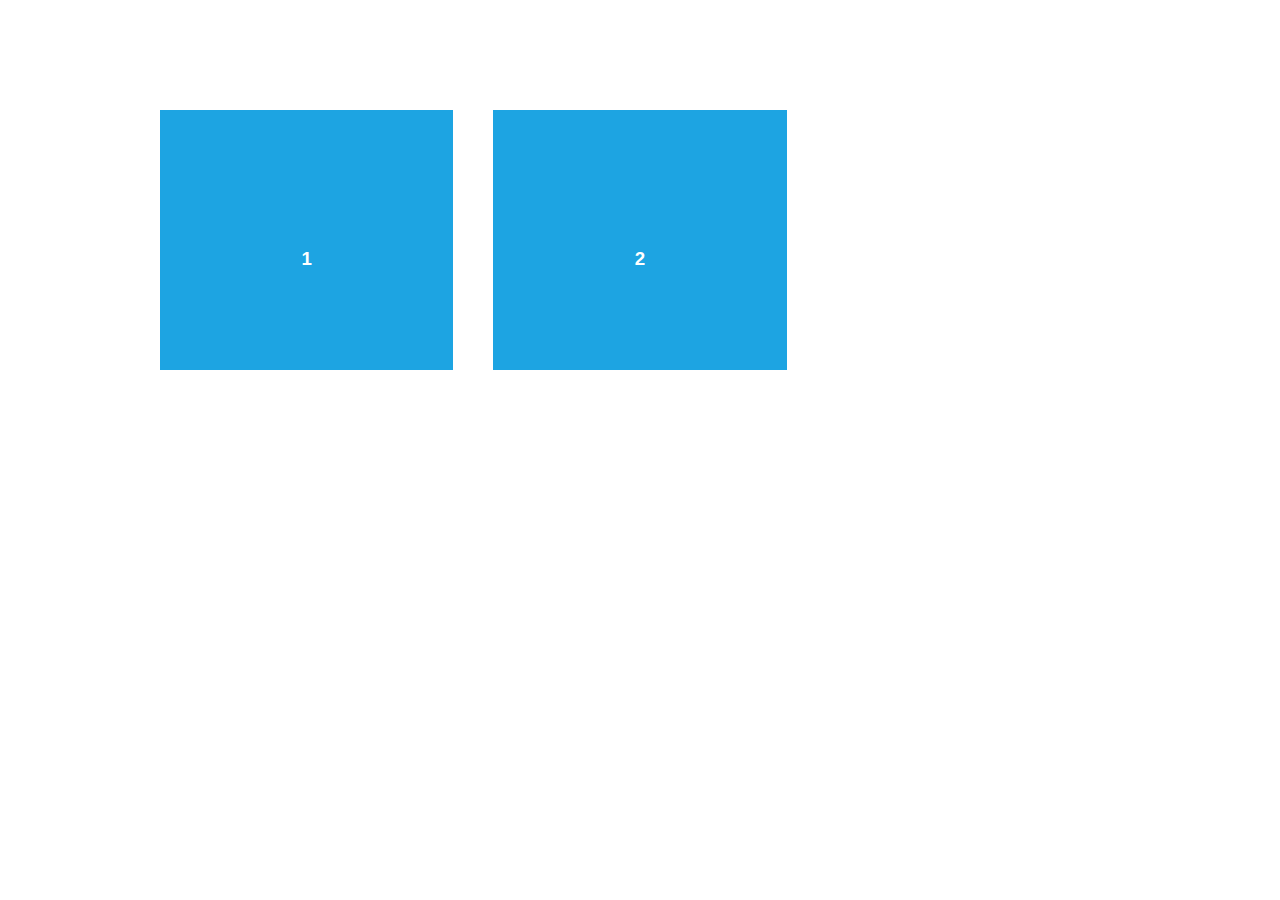
<file: clientes/aos-master/demo/async.html>
<!DOCTYPE html>
<html>
  <head>
    <meta charset="utf-8">
    <title>AOS - Animate on scroll library</title>
    <meta name="viewport" content="width=device-width">
    <link rel="stylesheet" href="css/styles.css" />
    <link rel="stylesheet" href="../dist/aos.css" />
  </head>
  <body>
    <div id="aos-demo" class="aos-all"></div>

    <script src="../dist/aos.js"></script>
    <script>
      AOS.init({
        easing: 'ease-in-out-sine'
      });

      setInterval(addItem, 300);

      var itemsCounter = 1;
      var container = document.getElementById('aos-demo');

      function addItem () {
        if (itemsCounter > 42) return;
        var item = document.createElement('div');
        item.classList.add('aos-item');
        item.setAttribute('data-aos', 'fade-up');
        item.innerHTML = '<div class="aos-item__inner"><h3>' + itemsCounter + '</h3></div>';
        container.appendChild(item);
        itemsCounter++;
      }
    </script>
  </body>
</html>
</file>
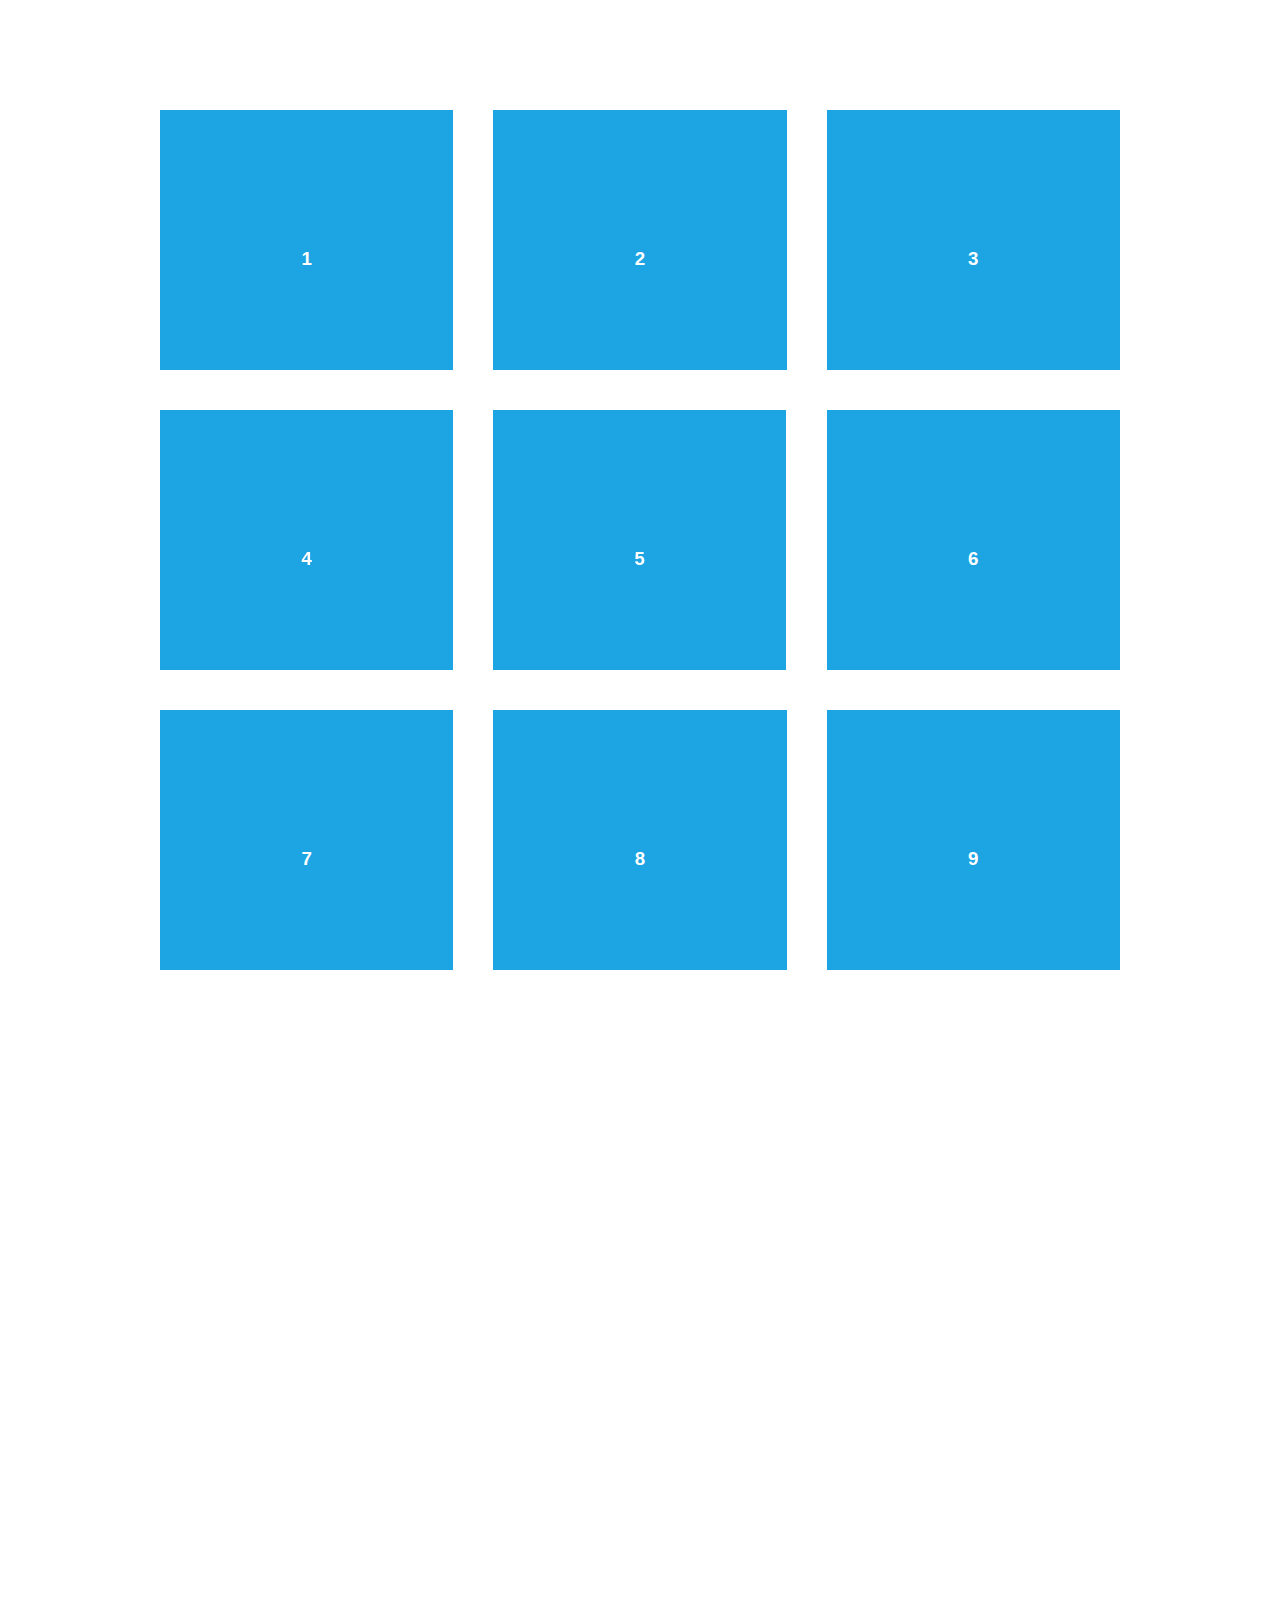
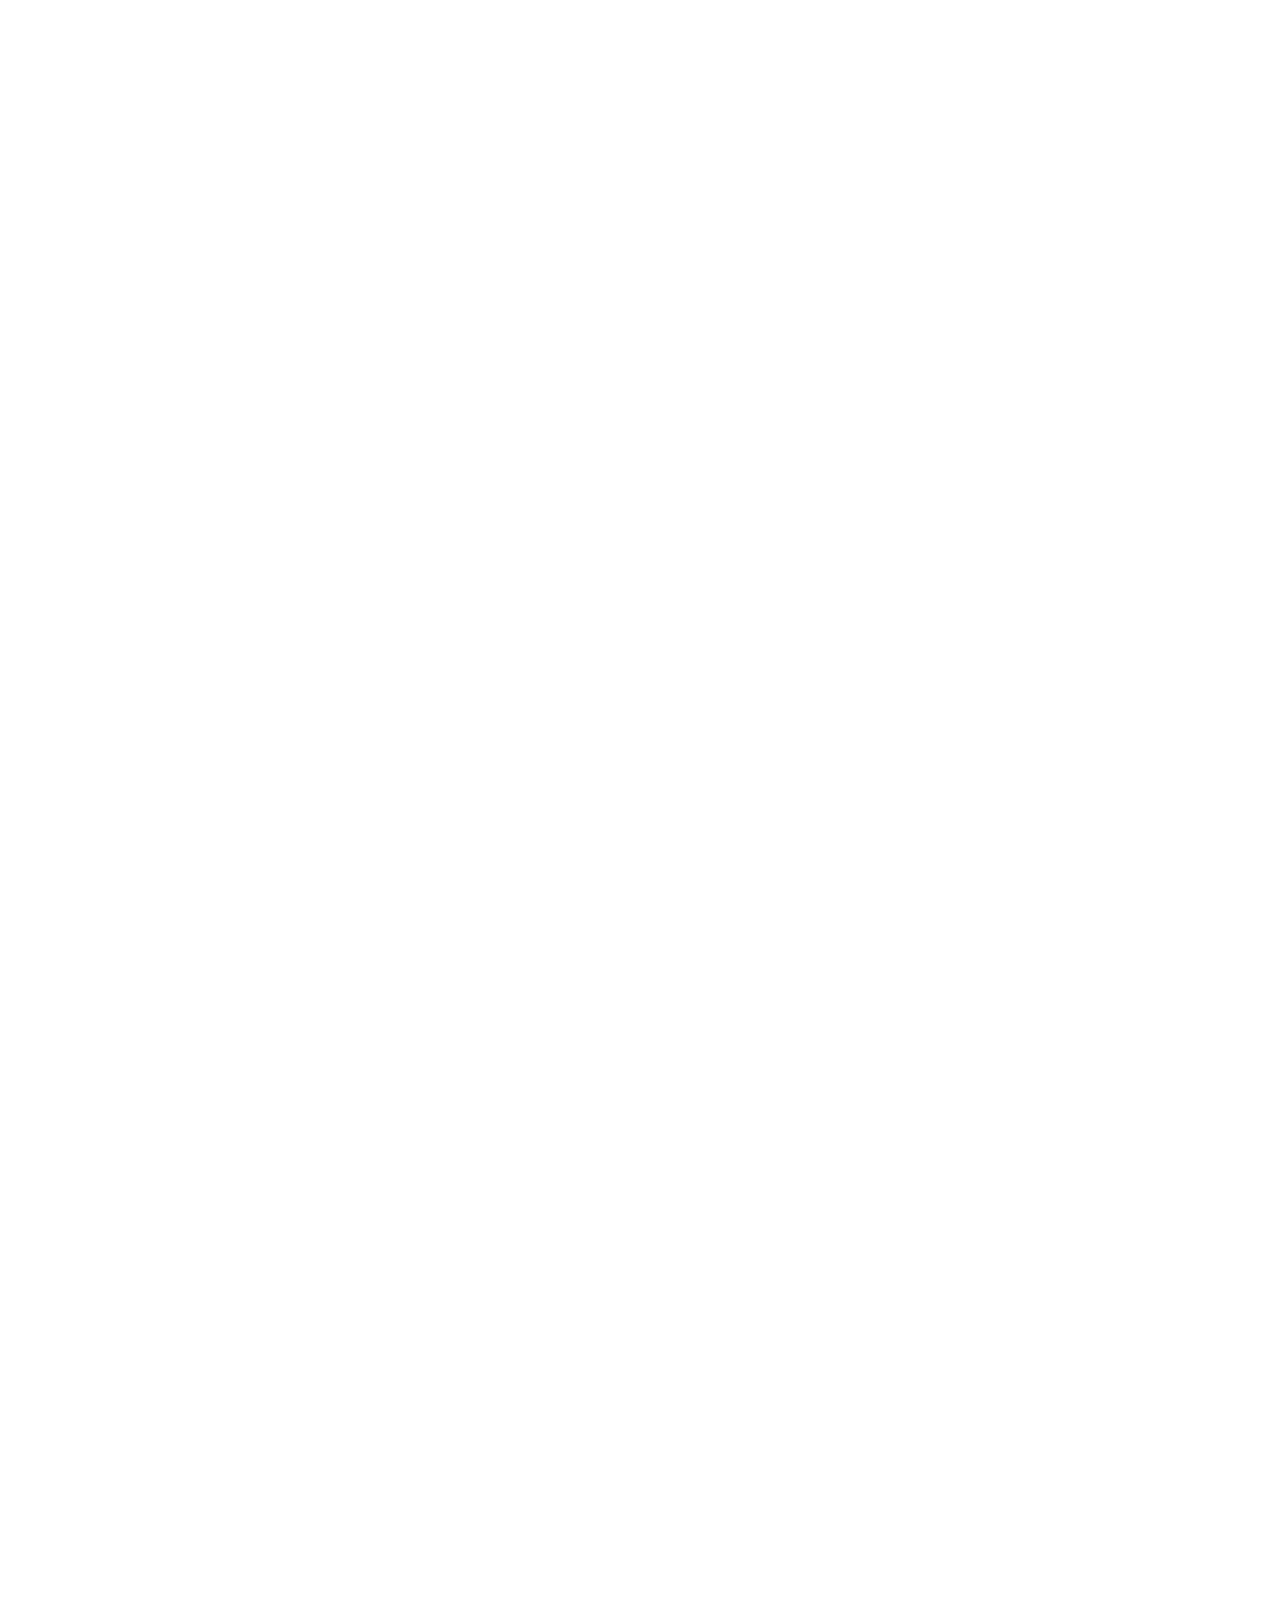
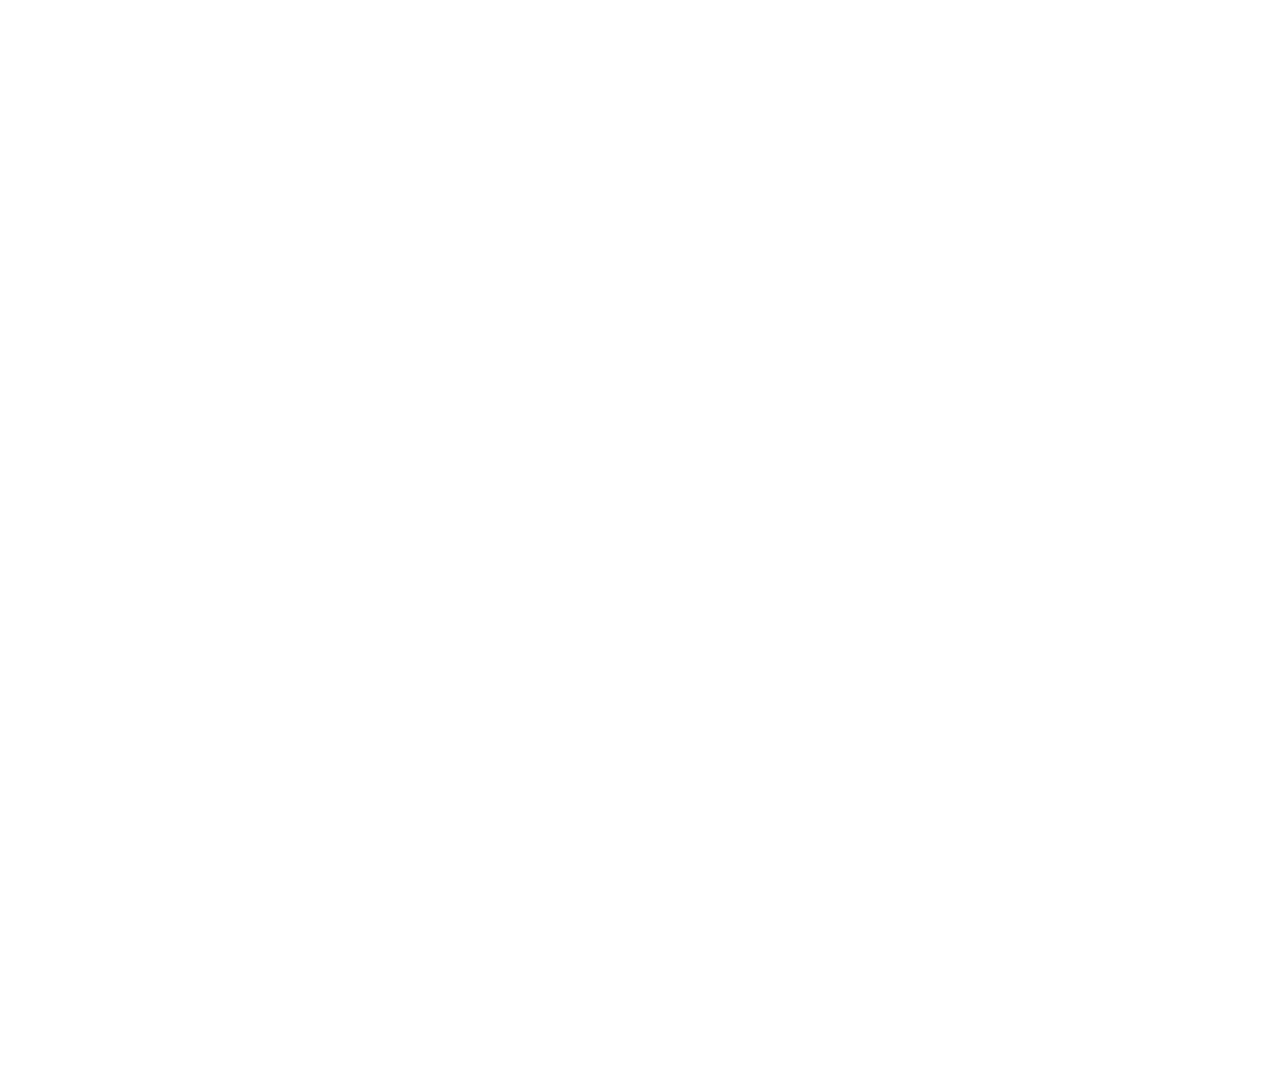
<file: clientes/aos-master/demo/simple.html>
<!DOCTYPE html>
<html>
  <head>
    <meta charset="utf-8">
    <title>AOS - Animate on scroll library</title>
    <meta name="viewport" content="width=device-width">
    <link rel="stylesheet" href="css/styles.css" />
    <link rel="stylesheet" href="../dist/aos.css" />
    <!--[if lt IE 9]>
    <script src="//html5shiv.googlecode.com/svn/trunk/html5.js"></script>
    <![endif]-->
  </head>
  <body>
    <div id="transcroller-body" class="aos-all">
      <div class="aos-item" data-aos="fade-up">
        <div class="aos-item__inner"><h3>1</h3></div>
      </div>
      <div class="aos-item" data-aos="fade-down">
        <div class="aos-item__inner"><h3>2</h3></div>
      </div>
      <div class="aos-item" data-aos="zoom-out-down">
        <div class="aos-item__inner"><h3>3</h3></div>
      </div>
      <div class="aos-item" data-aos="flip-down">
        <div class="aos-item__inner"><h3>4</h3></div>
      </div>
      <div class="aos-item" data-aos="flip-up">
        <div class="aos-item__inner"><h3>5</h3></div>
      </div>
      <div class="aos-item" data-aos="fade-down">
        <div class="aos-item__inner"><h3>6</h3></div>
      </div>
      <div class="aos-item" data-aos="fade-in">
        <div class="aos-item__inner"><h3>7</h3></div>
      </div>
      <div class="aos-item" data-aos="fade-down">
        <div class="aos-item__inner"><h3>8</h3></div>
      </div>
      <div class="aos-item" data-aos="fade-in">
        <div class="aos-item__inner"><h3>9</h3></div>
      </div>
      <div class="aos-item" data-aos="fade-down">
        <div class="aos-item__inner"><h3>10</h3></div>
      </div>
      <div class="aos-item" data-aos="fade-up">
        <div class="aos-item__inner"><h3>11</h3></div>
      </div>
      <div class="aos-item" data-aos="fade-down">
        <div class="aos-item__inner"><h3>12</h3></div>
      </div>
      <div class="aos-item" data-aos="fade-in">
        <div class="aos-item__inner"><h3>13</h3></div>
      </div>
      <div class="aos-item" data-aos="fade-up">
        <div class="aos-item__inner"><h3>14</h3></div>
      </div>
      <div class="aos-item" data-aos="fade-in">
        <div class="aos-item__inner"><h3>15</h3></div>
      </div>
      <div class="aos-item" data-aos="fade-up">
        <div class="aos-item__inner"><h3>16</h3></div>
      </div>
      <div class="aos-item" data-aos="fade-down">
        <div class="aos-item__inner"><h3>17</h3></div>
      </div>
      <div class="aos-item" data-aos="fade-up">
        <div class="aos-item__inner"><h3>18</h3></div>
      </div>
      <div class="aos-item" data-aos="zoom-out">
        <div class="aos-item__inner"><h3>19</h3></div>
      </div>
      <div class="aos-item" data-aos="fade-up">
        <div class="aos-item__inner"><h3>20</h3></div>
      </div>
      <div class="aos-item" data-aos="zoom-out">
        <div class="aos-item__inner"><h3>21</h3></div>
      </div>
      <div class="aos-item" data-aos="fade-in">
        <div class="aos-item__inner"><h3>22</h3></div>
      </div>
      <div class="aos-item" data-aos="zoom-out-up">
        <div class="aos-item__inner"><h3>23</h3></div>
      </div>
      <div class="aos-item" data-aos="zoom-out-down">
        <div class="aos-item__inner"><h3>24</h3></div>
      </div>
      <div class="aos-item" data-aos="fade-in">
        <div class="aos-item__inner"><h3>25</h3></div>
      </div>
      <div class="aos-item" data-aos="fade-in">
        <div class="aos-item__inner"><h3>26</h3></div>
      </div>
      <div class="aos-item" data-aos="fade-in">
        <div class="aos-item__inner"><h3>27</h3></div>
      </div>
      <div class="aos-item" data-aos="fade-in">
        <div class="aos-item__inner"><h3>28</h3></div>
      </div>
      <div class="aos-item" data-aos="fade-in">
        <div class="aos-item__inner"><h3>29</h3></div>
      </div>
      <div class="aos-item" data-aos="fade-in">
        <div class="aos-item__inner"><h3>30</h3></div>
      </div>
      <div class="aos-item" data-aos="fade-in">
        <div class="aos-item__inner"><h3>31</h3></div>
      </div>
      <div class="aos-item" data-aos="fade-in">
        <div class="aos-item__inner"><h3>32</h3></div>
      </div>
      <div class="aos-item" data-aos="fade-in">
        <div class="aos-item__inner"><h3>33</h3></div>
      </div>
      <div class="aos-item" data-aos="fade-in">
        <div class="aos-item__inner"><h3>34</h3></div>
      </div>
      <div class="aos-item" data-aos="fade-in">
        <div class="aos-item__inner"><h3>35</h3></div>
      </div>
      <div class="aos-item" data-aos="fade-in">
        <div class="aos-item__inner"><h3>36</h3></div>
      </div>
      <div class="aos-item" data-aos="fade-in">
        <div class="aos-item__inner"><h3>37</h3></div>
      </div>
      <div class="aos-item" data-aos="fade-in">
        <div class="aos-item__inner"><h3>38</h3></div>
      </div>
      <div class="aos-item" data-aos="fade-in">
        <div class="aos-item__inner"><h3>39</h3></div>
      </div>
      <div class="aos-item" data-aos="fade-in">
        <div class="aos-item__inner"><h3>40</h3></div>
      </div>
      <div class="aos-item" data-aos="fade-in">
        <div class="aos-item__inner"><h3>41</h3></div>
      </div>
      <div class="aos-item" data-aos="fade-in">
        <div class="aos-item__inner"><h3>42</h3></div>
      </div>
    </div>

    <script src="../dist/aos.js"></script>
    <script>
      AOS.init({
        easing: 'ease-in-out-sine'
      });
    </script>

    <!-- <script src="//cdnjs.cloudflare.com/ajax/libs/require.js/2.1.11/require.min.js"></script>
    <script>
      requirejs.config({
          baseUrl: '../dist',
      });

      require(['aos'], function(AOS){
          AOS.init({
              easing: 'ease-in-out-sine'
          });
      });
    </script> -->
  </body>
</html>
</file>
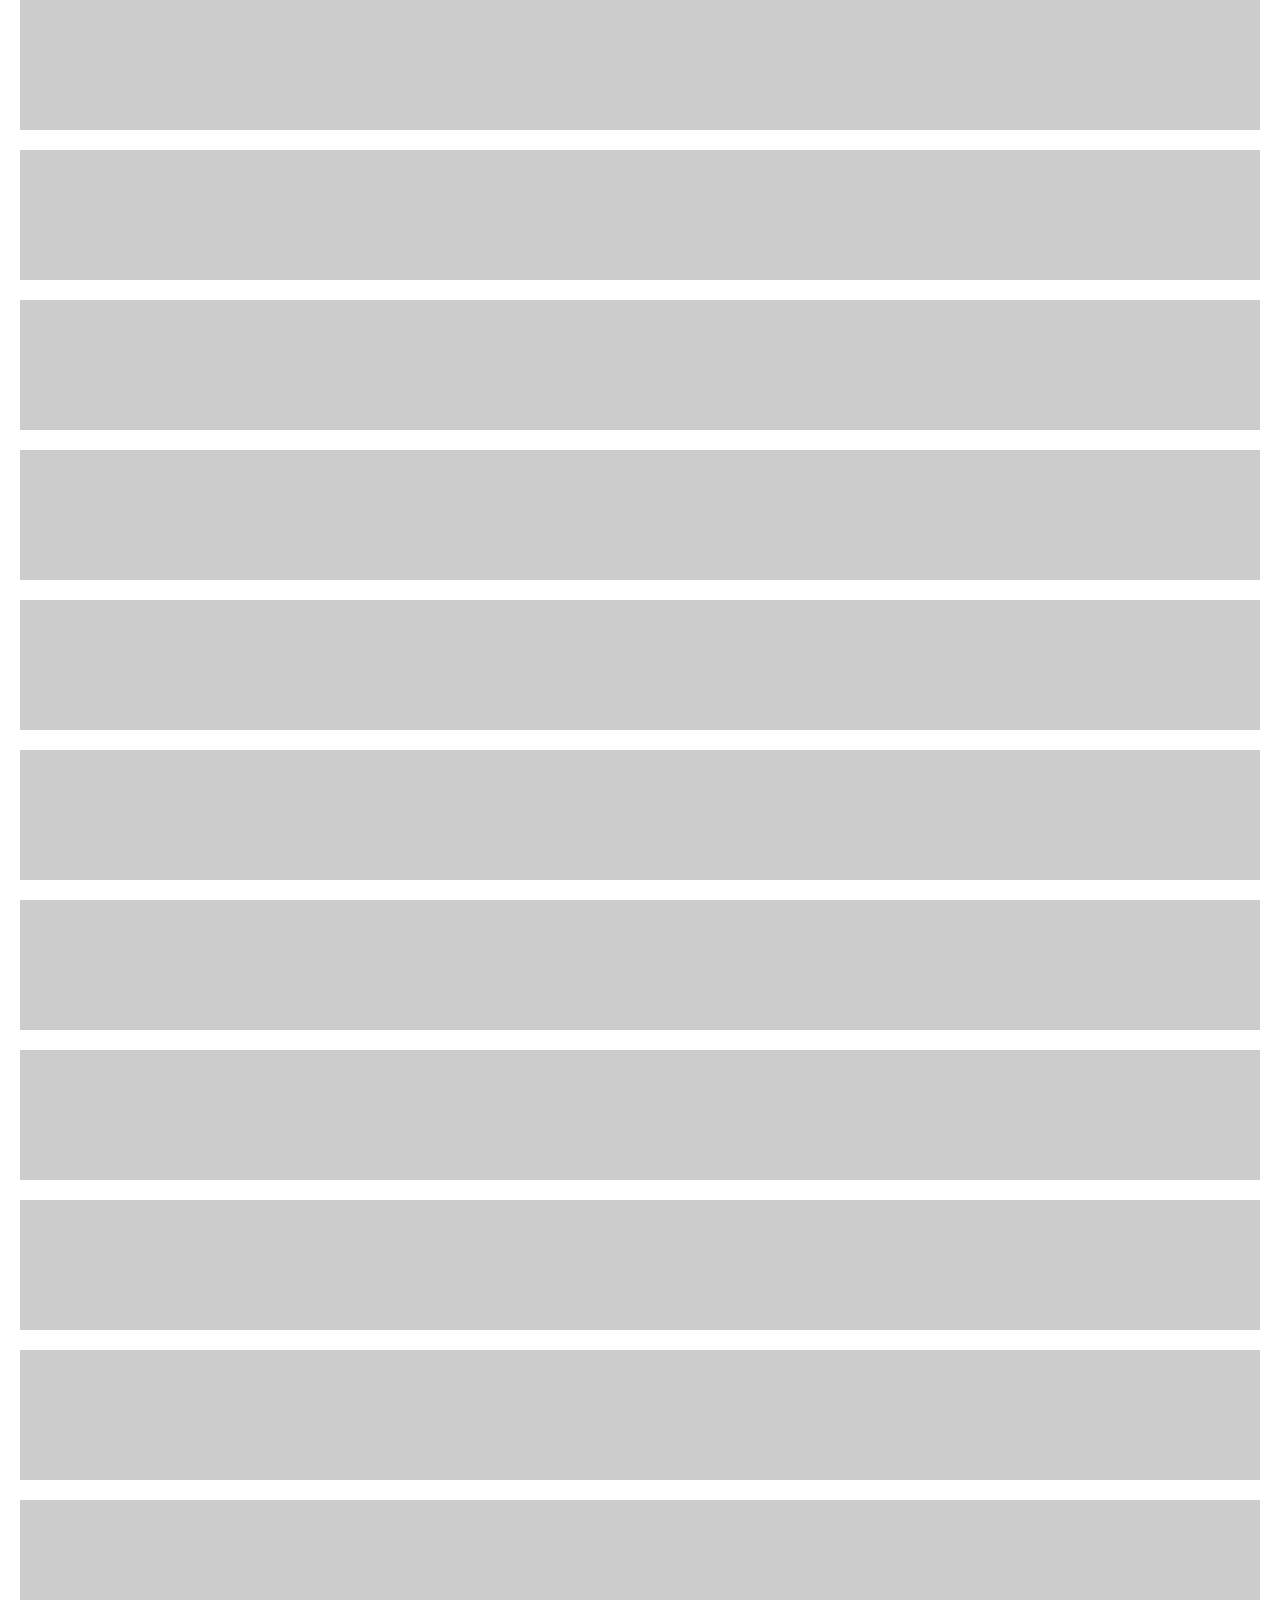
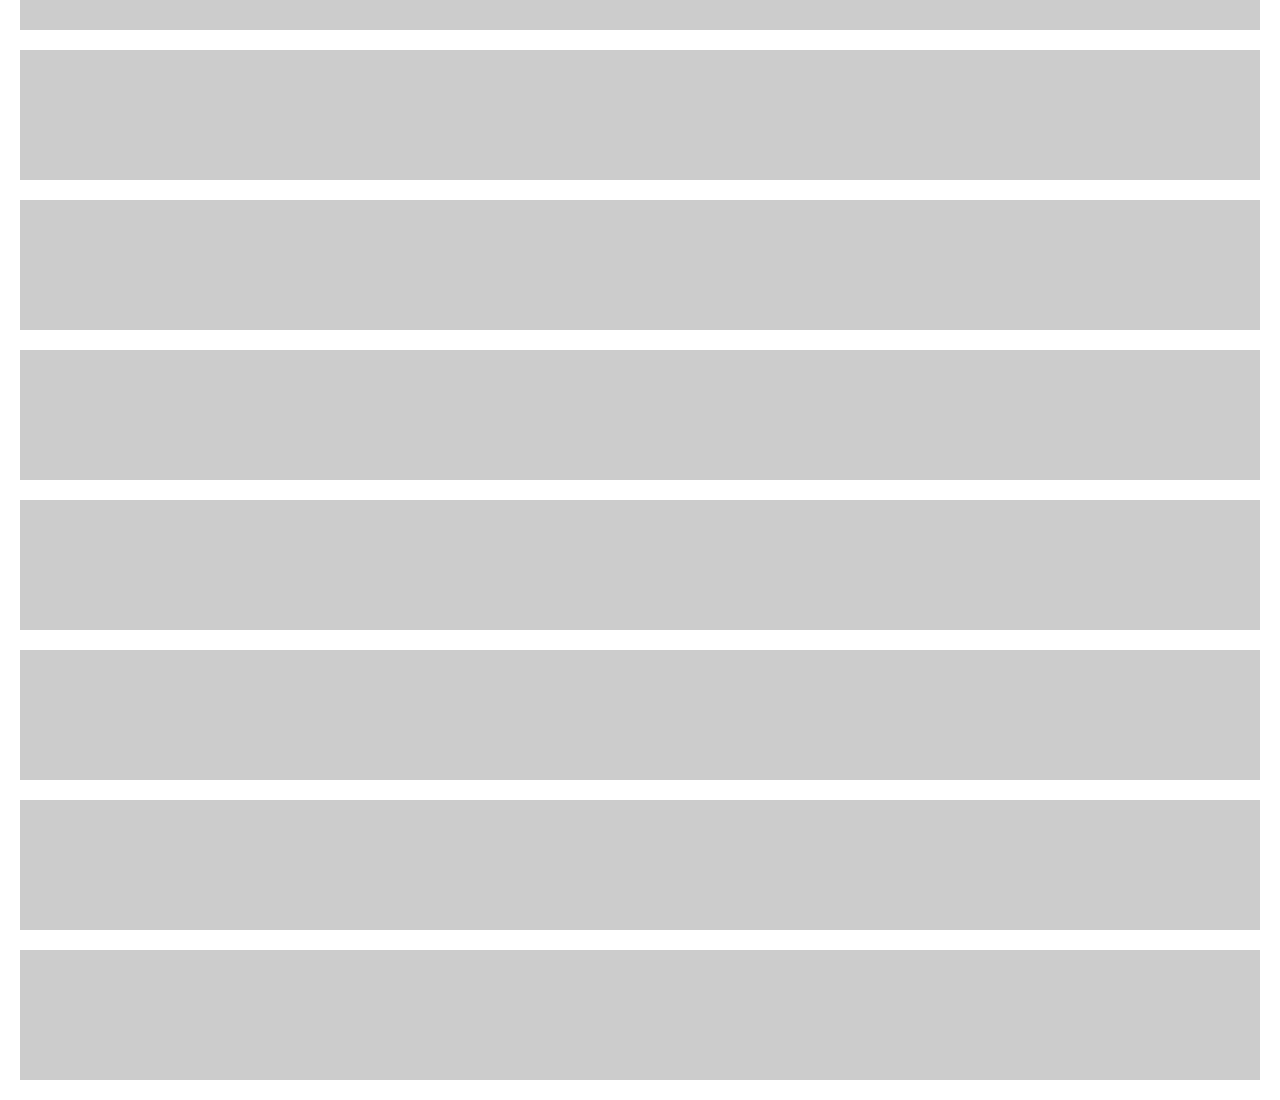
<file: clientes/aos-master/test/fixtures/aos-offset.fixture.html>
<!DOCTYPE html>
<html>
  <head>
    <title></title>
    <style type="text/css">
      * {box-sizing: border-box;}
      body {
        margin: 0; padding: 0 20px; text-align: center;
      }
      .aos-item {
        width: 100%; height: 130px; margin: 0 0 20px 0; background: #ccc;
      }
    </style>
  </head>
  <body class="body">
    <div class="aos-item aos-item--1" data-aos-offset="50" data-aos="fade"></div>
    <div class="aos-item aos-item--2" data-aos-offset="50" data-aos="fade-up"></div>
    <div class="aos-item aos-item--3" data-aos-offset="50" data-aos="fade-down"></div>
    <div class="aos-item aos-item--4" data-aos-offset="50" data-aos="fade-left"></div>
    <div class="aos-item aos-item--5" data-aos-offset="50" data-aos="fade-right"></div>
    <div class="aos-item aos-item--6" data-aos-offset="50" data-aos="flip-up"></div>
    <div class="aos-item aos-item--7" data-aos-offset="50" data-aos="flip-down"></div>
    <div class="aos-item aos-item--8" data-aos-offset="50" data-aos="flip-left"></div>
    <div class="aos-item aos-item--9" data-aos-offset="50" data-aos="flip-right"></div>
    <div class="aos-item aos-item--10" data-aos-offset="50" data-aos="zoom-in"></div>
    <div class="aos-item aos-item--11" data-aos-offset="50" data-aos="zoom-in-up"></div>
    <div class="aos-item aos-item--12" data-aos-offset="50" data-aos="zoom-in-down"></div>
    <div class="aos-item aos-item--13" data-aos-offset="50" data-aos="zoom-in-left"></div>
    <div class="aos-item aos-item--14" data-aos-offset="50" data-aos="zoom-in-right"></div>
    <div class="aos-item aos-item--15" data-aos-offset="50" data-aos="slide-up"></div>
    <div class="aos-item aos-item--16" data-aos-offset="50" data-aos="slide-down"></div>
    <div class="aos-item aos-item--17" data-aos-offset="50" data-aos="slide-left"></div>
    <div class="aos-item aos-item--18" data-aos-offset="50" data-aos="slide-right"></div>
  </body>
</html>
</file>
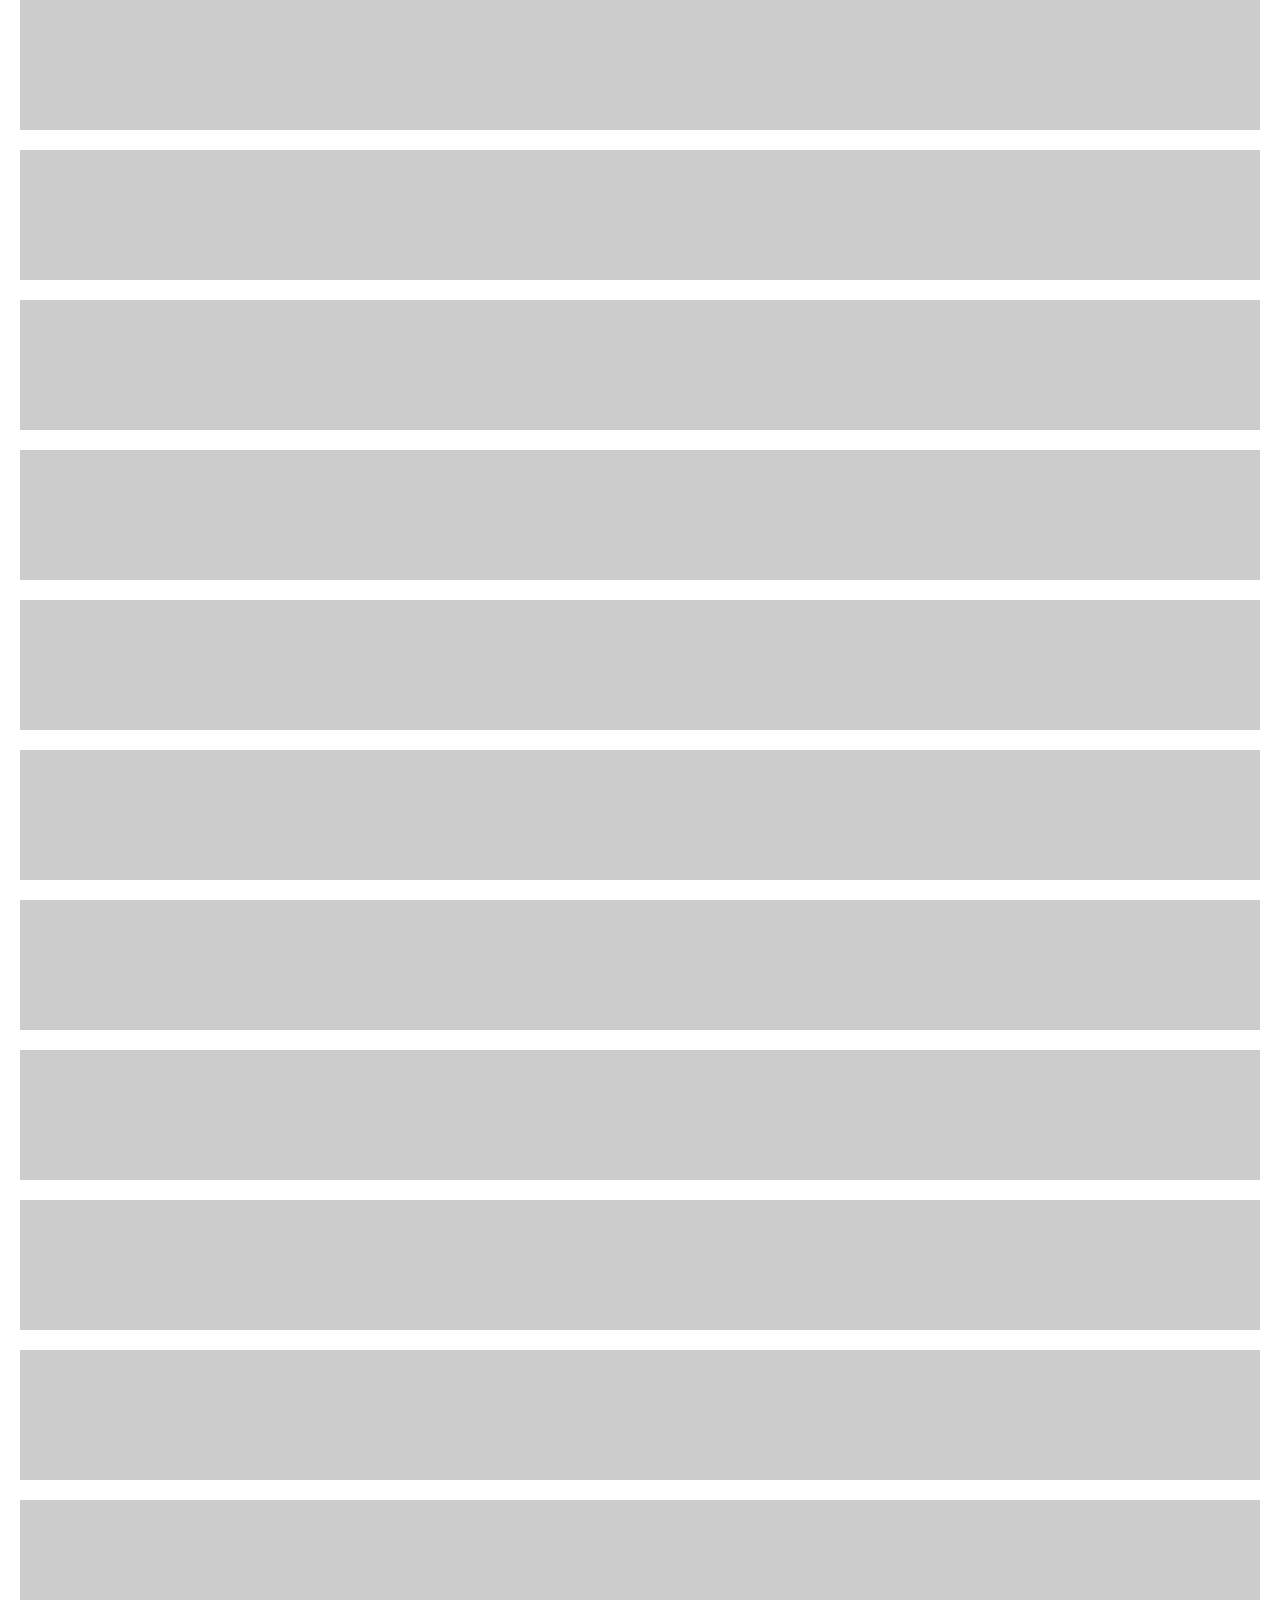
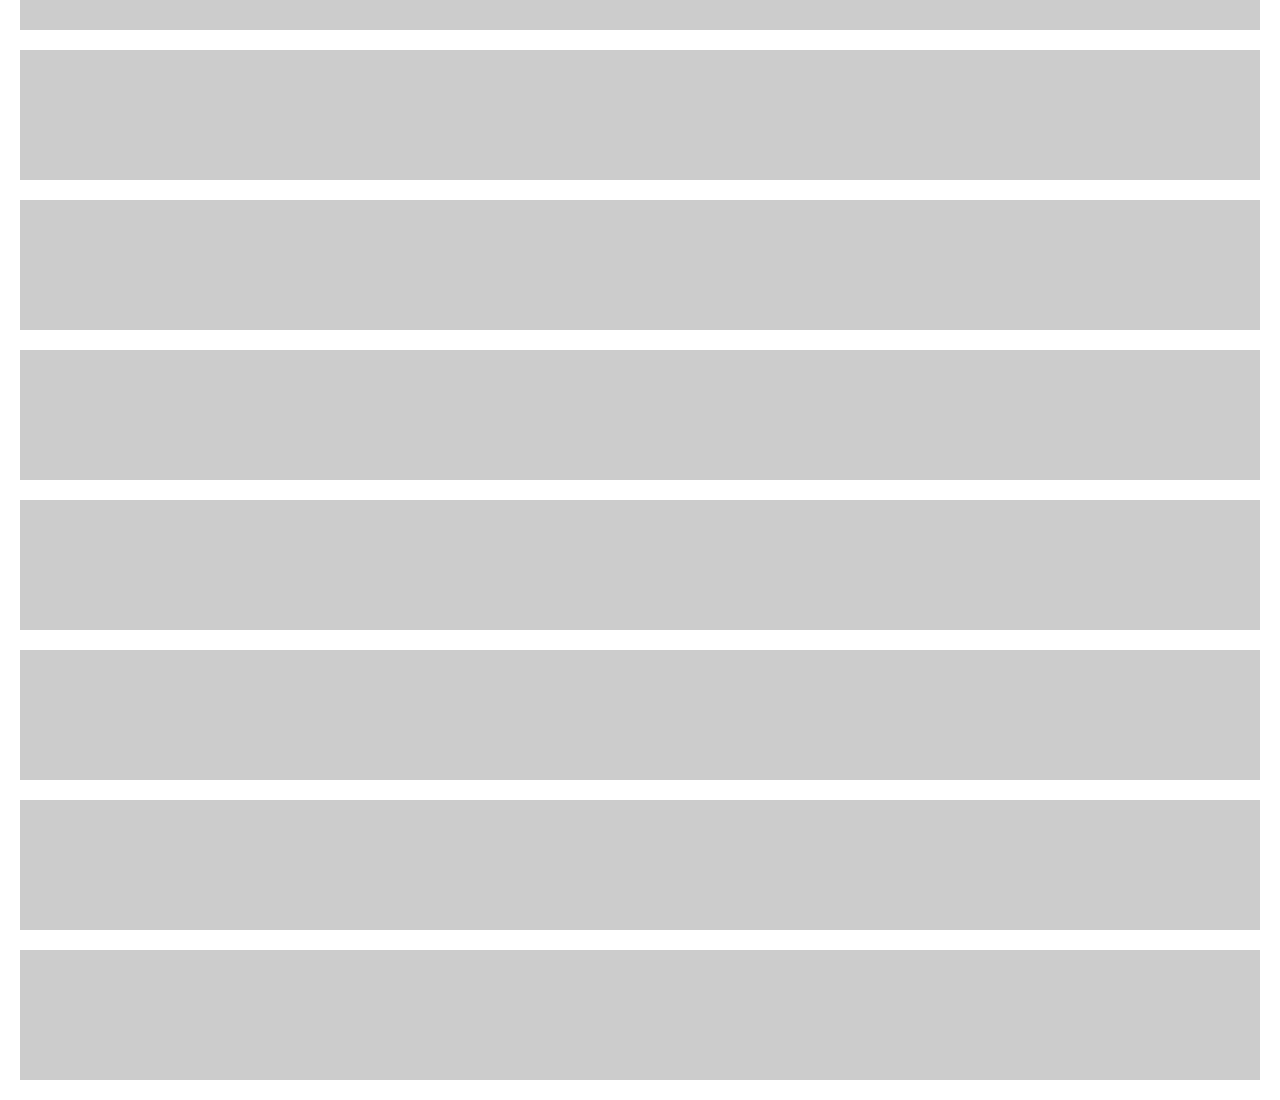
<file: clientes/aos-master/test/fixtures/aos.fixture.html>
<!DOCTYPE html>
<html>
  <head>
    <title></title>
    <style type="text/css">
      * {box-sizing: border-box;}
      body {
        margin: 0; padding: 0 20px; text-align: center;
      }
      .aos-item {
        width: 100%; height: 130px; margin: 0 0 20px 0; background: #ccc;
      }
    </style>
  </head>
  <body class="body">
    <div class="aos-item aos-item--1" data-aos="fade"></div>
    <div class="aos-item aos-item--2" data-aos="fade-up"></div>
    <div class="aos-item aos-item--3" data-aos="fade-down"></div>
    <div class="aos-item aos-item--4" data-aos="fade-left"></div>
    <div class="aos-item aos-item--5" data-aos="fade-right"></div>
    <div class="aos-item aos-item--6" data-aos="flip-up"></div>
    <div class="aos-item aos-item--7" data-aos="flip-down"></div>
    <div class="aos-item aos-item--8" data-aos="flip-left"></div>
    <div class="aos-item aos-item--9" data-aos="flip-right"></div>
    <div class="aos-item aos-item--10" data-aos="zoom-in"></div>
    <div class="aos-item aos-item--11" data-aos="zoom-in-up"></div>
    <div class="aos-item aos-item--12" data-aos="zoom-in-down"></div>
    <div class="aos-item aos-item--13" data-aos="zoom-in-left"></div>
    <div class="aos-item aos-item--14" data-aos="zoom-in-right"></div>
    <div class="aos-item aos-item--15" data-aos="slide-up"></div>
    <div class="aos-item aos-item--16" data-aos="slide-down"></div>
    <div class="aos-item aos-item--17" data-aos="slide-left"></div>
    <div class="aos-item aos-item--18" data-aos="slide-right"></div>
  </body>
</html>
</file>
<file: clientes/aos-master/demo/css/styles.css>
body {
  font-family: Helvetica,Tahoma;
}

*,
*:before,
*:after {
  box-sizing: border-box;
}

.aos-all {
  width: 1000px;
  max-width: 98%;
  margin: 10vh auto 0 auto;
}

.aos-item {
  display: inline-block;
  float: left;
  width: 33.3333%;
  height: 300px;
  padding: 20px;
}

.aos-item__inner {
  position: relative;
  width: 100%;
  height: 100%;
  float: left;
  background: #1da4e2;
  line-height: 260px;
  text-align: center;
  color: #fff;
}

@media screen and (max-width: 800px) {
  .aos-item {
    width: 50%;
  }
}
</file>
